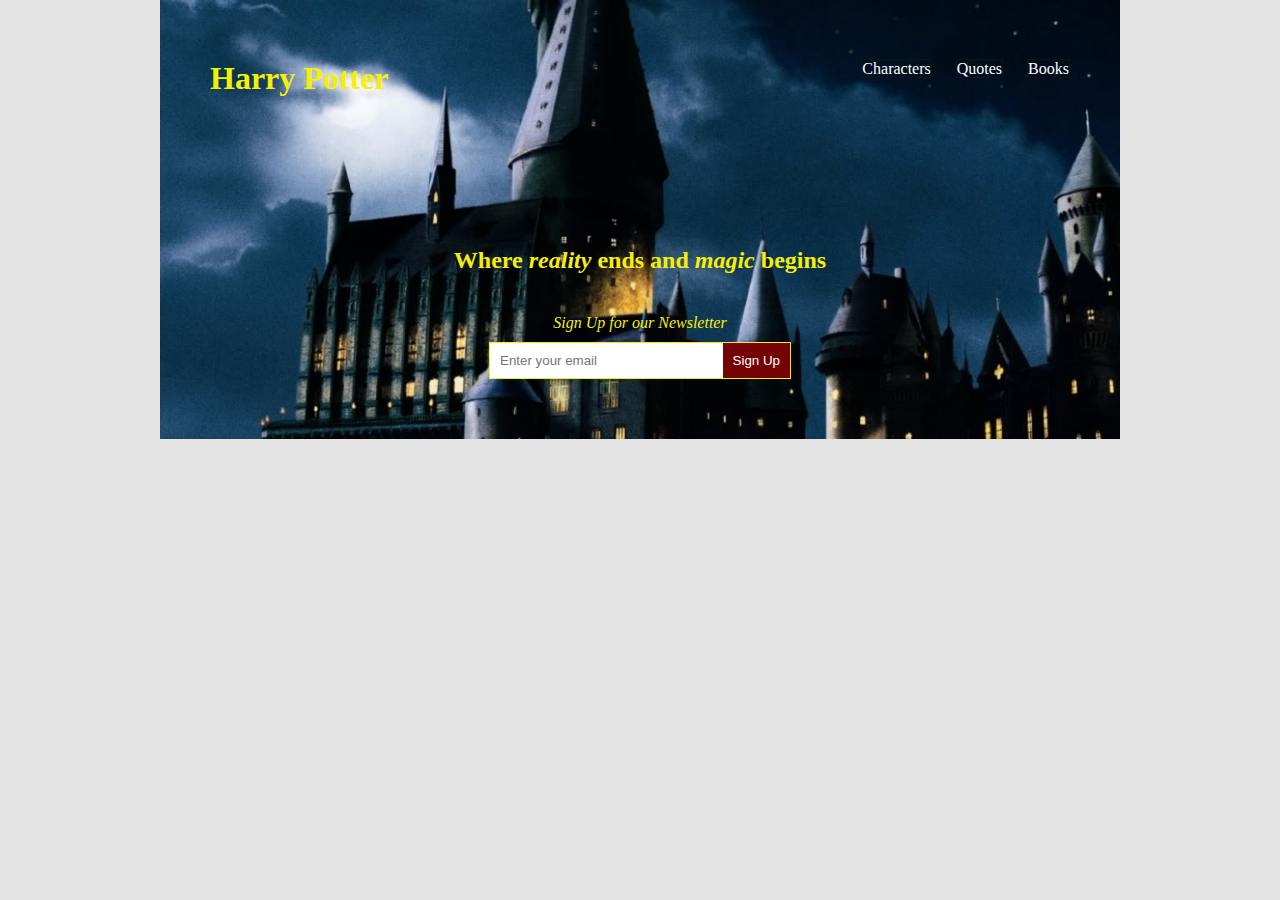
<file: Team D/index.html>
<!DOCTYPE html>
<html>
    <head>
        <title>Harry Potter</title>
    <link href="styles.css" rel="stylesheet" />
    </head>
    
    <body>
        <header class="wrapper">
            <nav class="clearfix">
                <h1>Harry Potter</h1>
                <ul>
                    <li><a href="https://en.wikipedia.org/wiki/Harry_Potter">Characters</a></li>
                    <li><a href="putlinkhere">Quotes</a></li>
                    <li><a href="putanylinkhere">Books</a></li>
                </ul>
            </nav>
        
            <section class="slogan">
                <h2>Where <span class="emphasis">reality</span> ends and <span class="emphasis">magic</span> begins</h2>
                <p class="advertisement">Sign Up for our Newsletter</p>
                <form class="sign-up-form clearfix">
                    <input type="text" name="email" placeholder="Enter your email" /> 
                    <input type="submit" value="Sign Up" />
                </form>
            </section>
        </header>
    </body>
</html>
</file>
<file: Team D/styles.css>
* {
        margin: 0;
        padding: 0;
}

.clearfix:after {
    content: "";
    display: table;
    clear: both;
}

body  {
    background-color:#E3E3E3;
}

/* this is the header */
header {
    background-attachment: fixed;
    background-image: url("Hogwarts.jpg");
    background-position: 0 -240px; 
    background-size: cover;
    box-sizing: border-box;
    color: #f7ee05;
    padding: 60px 50px;
}

nav h1 {
    float: left;
}

nav ul {
    float: right;
} 

nav ul li {
    display:inline-block;
    margin-left:20px;
}

nav ul li a {
    color: #fff;
    text-decoration: none;
    border: 1px solid rgba(9, 36, 5, 0.48);
    padding 5px;
}
    
.wrapper {
        margin: 0 auto;
        width: 960px;
}

.slogan {
    margin-top: 150px;
    text-align: center;
}

.slogan .emphasis {
    font-style: italic;
    font-weight: bold;
}

.slogan .advertisement {
    font-style: italic;
    margin-top: 40px;
    margin-bottom: 10px;
}

.slogan .sign-up-form {
    background-color: #fff;
    border: 1px solid;
    margin: 0 auto;
    width: 300px;
}

.slogan .sign-up-form input {
    border: none;
    box-sizing: border-box;
    padding: 10px;
}

.slogan .sign-up-form input[type="text"] {
    outline: none;
    float: left;
}

.slogan .sign-up-form input[type="submit"] {
    background-color: #740303;
    color: #fff;
    float: right;
}
</file>
